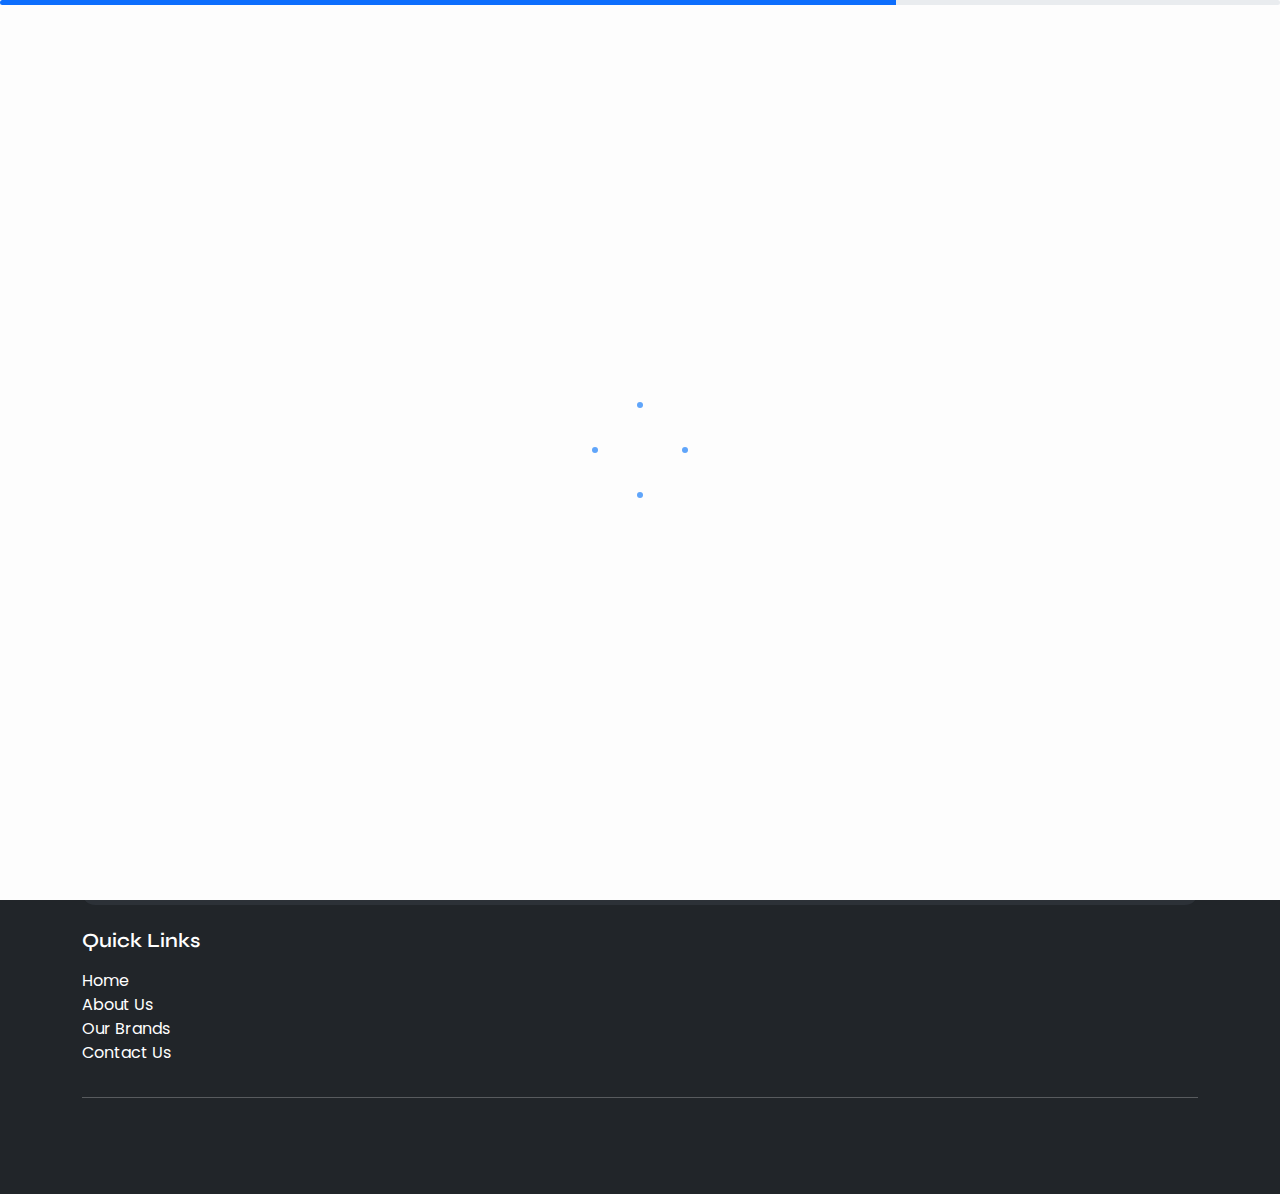
<file: contact-us.html>
<!DOCTYPE html>
<html lang="en">
<head>
    <meta charset="UTF-8">
    <meta name="viewport" content="width=device-width, initial-scale=1.0">
    <title>Responsive Training Website</title>
    <link href="https://cdn.jsdelivr.net/npm/bootstrap@5.1.3/dist/css/bootstrap.min.css" rel="stylesheet">
    <link href="https://fonts.googleapis.com/css2?family=Syne:wght@400;600&family=Poppins:wght@300;400;500&display=swap" rel="stylesheet">
    <link rel="stylesheet" href="https://cdnjs.cloudflare.com/ajax/libs/font-awesome/6.5.2/css/all.min.css">
    <link rel="stylesheet" href="css/style.css">
</head>
<body>
    <div class="loader-container">
        <svg width="100" height="100" viewBox="0 0 100 100">
          <!-- Outer rotating circle -->
          <circle class="circle outer" cx="50" cy="50" r="45" />
          
          <!-- Inner rotating circle -->
          <circle class="circle inner" cx="50" cy="50" r="25" />
          
          <!-- Pulsing dots -->
          <circle class="dots" cx="50" cy="5" r="3" />
          <circle class="dots" cx="95" cy="50" r="3" />
          <circle class="dots" cx="50" cy="95" r="3" />
          <circle class="dots" cx="5" cy="50" r="3" />
        </svg>
      </div>
    <!-- Progress Bar -->
    <div class="progress" id="progress-bar">
        <div class="progress-bar" role="progressbar" style="width: 0%;" aria-valuenow="0" aria-valuemin="0" aria-valuemax="100"></div>
    </div>
    <section class="about-us-nav-banner">
        <div class="home-banner-bg">
            <nav class="navbar navbar-expand-lg bg-transparent">
                <div class="container">
                    <a class="navbar-brand" href="#">
                        <img src="images/home/certified-header-logo.webp" alt="Logo" width="120">
                    </a>
                    <button class="navbar-toggler" type="button" data-bs-toggle="collapse" data-bs-target="#navbarNav" aria-controls="navbarNav" aria-expanded="false" aria-label="Toggle navigation">
                        <span class="navbar-toggler-icon"></span>
                    </button>
                    <div class="collapse navbar-collapse" id="navbarNav">
                        <ul class="navbar-nav mx-auto">
                            <li class="nav-item"><a class="nav-link active-link" href="./index.html">Home</a></li>
                            <li class="nav-item"><a class="nav-link" href="./about-us.html">About Us</a></li>
                            <li class="nav-item"><a class="nav-link" href="./our-brands.html">Our Brands</a></li>
                            <li class="nav-item"><a class="nav-link" href="./contact-us.html">Contact Us</a></li>
                        </ul>
                    </div>
                </div>
            </nav>
            <section class="home-banner">
                <div class="container py-4">
                    <div class="row w-100 mx-0 align-items-center">
                        <div class="col-lg-6">
                            <h2 class="h2">Contact Us</h2>
                            <h1 class="display-4">Your Path to Certified Excellence Starts Here</h1>
                            <p class="lead">Have questions about our industry-certified training programs, course offerings, or enrollment?</p>
                            <p class="lead">Whether you're enhancing individual skills or upskilling your workforce, we're here to provide the guidance you need.</p>
                        </div>
                        <div class="col-lg-6 text-center">
                            <img src="images/contact-us/contact-us-banner-img.webp" alt="Training" class="img-fluid">
                        </div>
                    </div>
                </div>
            </section>
        </div>
    </section>

    <section class="typeform" id="typeform-section">
        <div data-tf-live="01JFSV156N80ZSB11TZV2MEFP5"></div>
    </section>

    <section class="footer-section bg-dark text-white py-5">
        <div class="container">
            <div class="row">
                <div class="col-md-12">
                    <div class="row w-100 mx-0 px-md-4 footer-main-row mb-4">
                        <div class="col-md-4 align-self-center">
                            <img src="./images/home/footer-logo.webp" alt="certified logo">
                        </div>
                        <div class="col-md-4 align-self-center">
                            <div class="social-icons">
                                <a href="https://www.linkedin.com/company/hazwoper-osha/" class="social-icon"><i class="fa-linkedin-in fab"></i></a>
                                <a href="https://www.facebook.com/HazwoperOsha" class="social-icon"><i class="fab fa-facebook-f"></i></a>
                                <a href="https://www.instagram.com/hazwoper_osha_training/" class="social-icon"><i class="fab fa-instagram"></i></a>
                                <a href="https://twitter.com/HazwoperOsha/" class="social-icon"><i class="fab fa-x-twitter"></i></a>
                                <a href="https://www.pinterest.com/HazwoperOsha/" class="social-icon"><i class="fa-pinterest-p fab"></i></a>
                                <a href="https://www.youtube.com/@hazwoper-osha" class="social-icon"><i class="fa-youtube fab"></i></a>
                            </div>
                        </div>
                        <div class="col-md-4 align-self-center text-center">
                            <a href="#typeform-section" class="btn btn-outline-light ms-2">Contact Us</a>
                        </div>
                    </div>
                </div>
                <div class="col-md-6">
                    <h5 class="mb-3">Quick Links</h5>
                    <ul class="list-unstyled">
                        <li><a class="text-white" href="./index.html">Home</a></li>
                            <li><a class="text-white" href="./about-us.html">About Us</a></li>
                            <li><a class="text-white" href="./our-brands.html">Our Brands</a></li>
                            <li><a class="text-white" href="./contact-us.html">Contact Us</a></li>
                    </ul>
                </div>
            </div>
            <hr>
            <div class="text-center mt-4">
                <div class="d-flex justify-content-center">
                    <p class="mb-0 text-muted text-center">© 2024 Industrial Certified Training, LLC. All Rights Reserved.</p>
                </div>
            </div>
        </div>
    </section>

    <!-- Load scripts at the end of the body with defer attribute -->
    <script src="https://cdn.jsdelivr.net/npm/bootstrap@5.1.3/dist/js/bootstrap.bundle.min.js" defer></script>
    <script src="https://code.jquery.com/jquery-3.7.1.min.js"></script>
    <script src="./js/script.js"></script>
    <script src="//embed.typeform.com/next/embed.js" defer></script>
</body>
</html>
</file>
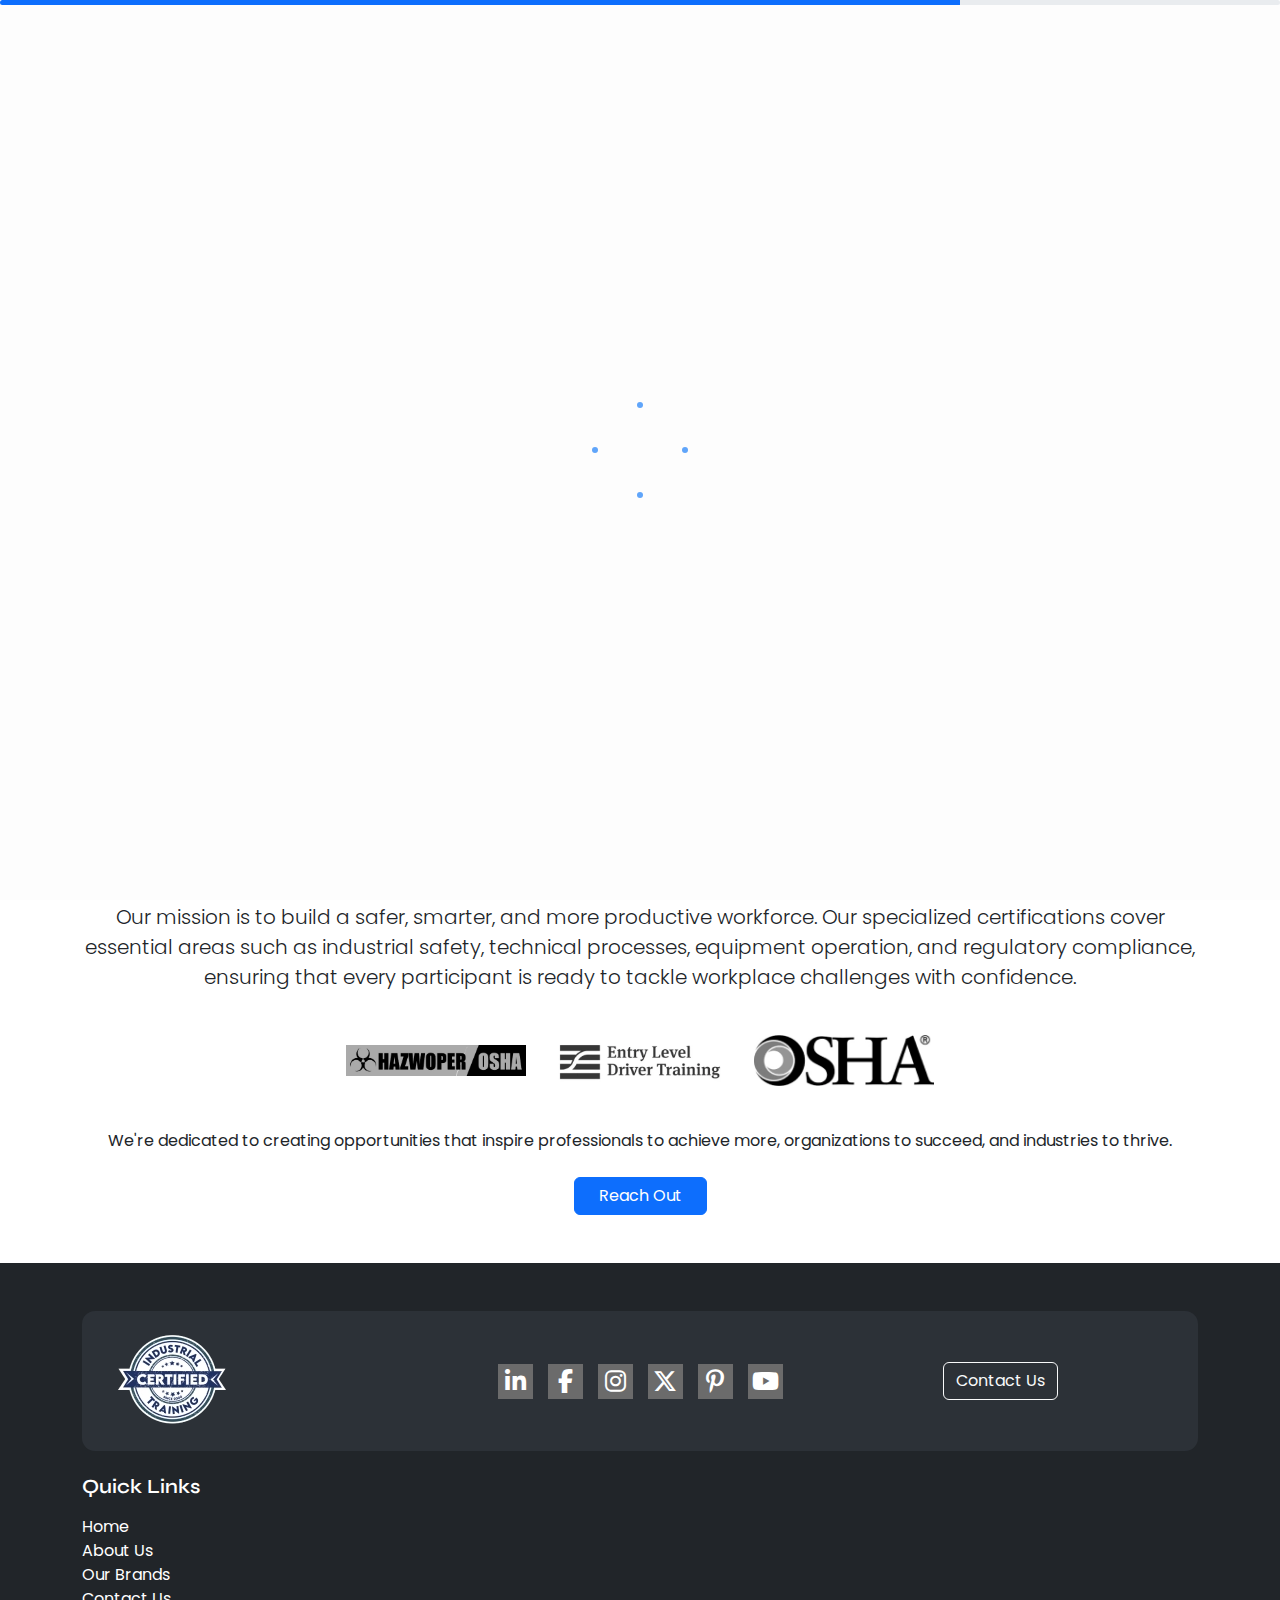
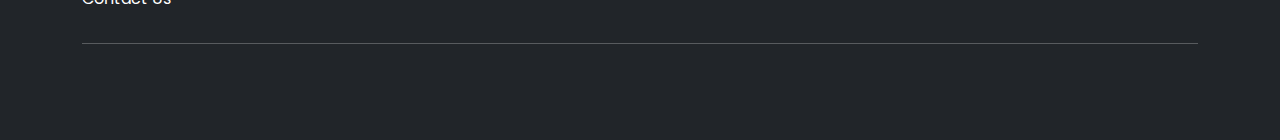
<file: our-brands.html>
<!DOCTYPE html>
<html lang="en">
<head>
    <meta charset="UTF-8">
    <meta name="viewport" content="width=device-width, initial-scale=1.0">
    <title>Responsive Training Website</title>
    <link href="https://cdn.jsdelivr.net/npm/bootstrap@5.1.3/dist/css/bootstrap.min.css" rel="stylesheet">
    <link href="https://fonts.googleapis.com/css2?family=Syne:wght@400;600&family=Poppins:wght@300;400;500&display=swap" rel="stylesheet">
    <link rel="stylesheet" href="https://cdnjs.cloudflare.com/ajax/libs/font-awesome/6.5.2/css/all.min.css">
    <link rel="stylesheet" href="css/style.css">
</head>
<body>
    <div class="loader-container">
        <svg width="100" height="100" viewBox="0 0 100 100">
          <!-- Outer rotating circle -->
          <circle class="circle outer" cx="50" cy="50" r="45" />
          
          <!-- Inner rotating circle -->
          <circle class="circle inner" cx="50" cy="50" r="25" />
          
          <!-- Pulsing dots -->
          <circle class="dots" cx="50" cy="5" r="3" />
          <circle class="dots" cx="95" cy="50" r="3" />
          <circle class="dots" cx="50" cy="95" r="3" />
          <circle class="dots" cx="5" cy="50" r="3" />
        </svg>
      </div>
    <!-- Progress Bar -->
    <div class="progress" id="progress-bar">
        <div class="progress-bar" role="progressbar" style="width: 0%;" aria-valuenow="0" aria-valuemin="0" aria-valuemax="100"></div>
    </div>
    <section class="about-us-nav-banner">
        <div class="home-banner-bg">
            <nav class="navbar navbar-expand-lg bg-transparent">
                <div class="container">
                    <a class="navbar-brand" href="#">
                        <img src="images/home/certified-header-logo.webp" alt="Logo" width="120">
                    </a>
                    <button class="navbar-toggler" type="button" data-bs-toggle="collapse" data-bs-target="#navbarNav" aria-controls="navbarNav" aria-expanded="false" aria-label="Toggle navigation">
                        <span class="navbar-toggler-icon"></span>
                    </button>
                    <div class="collapse navbar-collapse" id="navbarNav">
                        <ul class="navbar-nav mx-auto">
                            <li class="nav-item"><a class="nav-link active-link" href="./index.html">Home</a></li>
                            <li class="nav-item"><a class="nav-link" href="./about-us.html">About Us</a></li>
                            <li class="nav-item"><a class="nav-link" href="./our-brands.html">Our Brands</a></li>
                            <li class="nav-item"><a class="nav-link" href="./contact-us.html">Contact Us</a></li>
                        </ul>
                    </div>
                </div>
            </nav>
            <section class="home-banner">
                <div class="container py-4">
                    <div class="row w-100 mx-0 align-items-center">
                        <div class="col-lg-6">
                            <h2 class="h2">Our Brands</h2>
                            <h1 class="display-4">Empowering Industries, Elevating Standards</h1>
                            <p class="lead">Our certified industrial training programs are crafted to meet the evolving needs of modern industries, focusing on equipping professionals with the skills, knowledge, and certifications required for operational excellence. From safety compliance to technical expertise, our diverse offerings empower individuals and organizations to thrive in a competitive landscape.</p>
                        </div>
                        <div class="col-lg-6 text-center">
                            <img src="images/our-brands/our-brands-banner-img.webp" alt="Training" class="img-fluid">
                        </div>
                    </div>
                </div>
            </section>
        </div>
    </section>

    <section class="text-center explore-our-expertise py-5 container">
        <h2 class="h2 mb-4">Explore Our Expertise</h2>
        <p class="lead mb-4">Our mission is to build a safer, smarter, and more productive workforce. Our specialized certifications cover essential areas such as industrial safety, technical processes, equipment operation, and regulatory compliance, ensuring that every participant is ready to tackle workplace challenges with confidence.</p>
        <div class="row w-100 mx-0 mb-4 align-items-center justify-content-center">
            <div class="col-12 col-lg-auto my-3">
                <img src="./images/our-brands/hazwoper-logo.webp" alt="HAZWOPER/OSHA">
            </div>
            <div class="col-12 col-lg-auto my-3">
                <img src="./images/our-brands/eldt-logo.webp" alt="Entry Level Driver Training">
            </div>
            <div class="col-12 col-lg-auto my-3">
                <img src="./images/our-brands/osha-logo.webp" alt="OSHA">
            </div>
        </div>
        <p class="mb-4">We're dedicated to creating opportunities that inspire professionals to achieve more, organizations to succeed, and industries to thrive.</p>
        <a href="#typeform-section" class="btn btn-primary px-4">Reach Out</a>
    </section>

    <section class="typeform" id="typeform-section">
        <div data-tf-live="01JFSV156N80ZSB11TZV2MEFP5"></div>
    </section>

    <section class="footer-section bg-dark text-white py-5">
        <div class="container">
            <div class="row">
                <div class="col-md-12">
                    <div class="row w-100 mx-0 px-md-4 footer-main-row mb-4">
                        <div class="col-md-4 align-self-center">
                            <img src="./images/home/footer-logo.webp" alt="certified logo">
                        </div>
                        <div class="col-md-4 align-self-center">
                            <div class="social-icons">
                                <a href="https://www.linkedin.com/company/hazwoper-osha/" class="social-icon"><i class="fa-linkedin-in fab"></i></a>
                                <a href="https://www.facebook.com/HazwoperOsha" class="social-icon"><i class="fab fa-facebook-f"></i></a>
                                <a href="https://www.instagram.com/hazwoper_osha_training/" class="social-icon"><i class="fab fa-instagram"></i></a>
                                <a href="https://twitter.com/HazwoperOsha/" class="social-icon"><i class="fab fa-x-twitter"></i></a>
                                <a href="https://www.pinterest.com/HazwoperOsha/" class="social-icon"><i class="fa-pinterest-p fab"></i></a>
                                <a href="https://www.youtube.com/@hazwoper-osha" class="social-icon"><i class="fa-youtube fab"></i></a>
                            </div>
                        </div>
                        <div class="col-md-4 align-self-center text-center">
                            <a href="#typeform-section" class="btn btn-outline-light ms-2">Contact Us</a>
                        </div>
                    </div>
                </div>
                <div class="col-md-6">
                    <h5 class="mb-3">Quick Links</h5>
                    <ul class="list-unstyled">
                        <li><a class="text-white" href="./index.html">Home</a></li>
                            <li><a class="text-white" href="./about-us.html">About Us</a></li>
                            <li><a class="text-white" href="./our-brands.html">Our Brands</a></li>
                            <li><a class="text-white" href="./contact-us.html">Contact Us</a></li>
                    </ul>
                </div>
            </div>
            <hr>
            <div class="text-center mt-4">
                <div class="d-flex justify-content-center">
                    <p class="mb-0 text-muted text-center">© 2024 Industrial Certified Training, LLC. All Rights Reserved.</p>
                </div>
            </div>
        </div>
    </section>

    <!-- Load scripts at the end of the body with defer attribute -->
    <script src="https://cdn.jsdelivr.net/npm/bootstrap@5.1.3/dist/js/bootstrap.bundle.min.js" defer></script>
    <script src="https://code.jquery.com/jquery-3.7.1.min.js"></script>
    <script src="./js/script.js"></script>
    <script src="//embed.typeform.com/next/embed.js" defer></script>
</body>
</html>
</file>
<file: css/style.css>
body {
    font-family: 'Poppins', sans-serif;
}

h1, h2, h3, h4, h5, h6,
.h1, .h2, .h3, .h4, .h5, .h6,
.display-1, .display-2, .display-3, .display-4, .display-5, .display-6,
.fs-1, .fs-2, .fs-3, .fs-4, .fs-5, .fs-6 {
    font-family: 'Syne', sans-serif;
    font-weight: 600;
}

.loader-container {
    display: flex;
    justify-content: center;
    align-items: center;
    min-height: 200px;
    background: #fdfdfd;
    height: 100vh;
    position: fixed;
    top: 0px;
    width: 100%;
    z-index: 1;
  }

  .circle {
    fill: none;
    stroke-width: 4;
    animation: rotate 2s linear infinite;
  }

  .outer {
    stroke: #60a5fa;
    stroke-dasharray: 314;
    stroke-dashoffset: 314;
    animation: dash 2s ease-in-out infinite;
  }

  .inner {
    stroke: #2563eb;
    stroke-dasharray: 157;
    stroke-dashoffset: 157;
    animation: dash 2s ease-in-out infinite reverse;
    opacity: 0.6;
  }

  .dots {
    fill: #60a5fa;
    animation: pulse 2s ease-in-out infinite;
  }

  @keyframes rotate {
    100% {
      transform: rotate(360deg);
    }
  }

  @keyframes dash {
    0% {
      stroke-dashoffset: 314;
    }
    50% {
      stroke-dashoffset: 0;
    }
    100% {
      stroke-dashoffset: -314;
    }
  }

  @keyframes pulse {
    0%, 100% {
      opacity: 0.2;
    }
    50% {
      opacity: 1;
    }
  }

.progress {
    position: fixed;
    top: 0;
    left: 0;
    width: 100%;
    height: 5px;
    z-index: 9999; /* Ensure it stays on top */
}

/* Navigation Banner */
/* Remove these classes as they're replaced by Bootstrap classes */
.nav-banner {
    background-image: url(./../images/home/home-bg.webp);
    background-position-y: bottom;
    background-position-x: center;
    background-size: cover;
}

.home-banner-bg {
    background-image: url(./../images/home/home-top-bg.webp);
    background-repeat: no-repeat;
    background-position-x: right;
    background-position-y: top;
    padding-bottom: 4%;
}

/* Navbar Styles */
.navbar .navbar-brand img {
    max-height: 100px;
    width: 100px;
    object-fit: contain;
}

.navbar .nav-link {
    color: #333;
    font-weight: 500;
    padding: 0px!important;
    margin: 10px;
}

/* Hamburger Menu */
.navbar .navbar-toggler {
    display: block;
    border: 2px solid #333;
    padding: 0.25rem 0.5rem;
    position: relative;
    background: transparent;
    transition: 0.3s ease-in-out;
    width: 45px;
    height: 40px;
}

.navbar .navbar-toggler:focus {
    outline: none;
    box-shadow: none;
    border-color: #333;
}

.navbar .navbar-toggler-icon {
    background: transparent;
    display: inline-block;
    position: relative;
    width: 24px;
    height: 2px;
    margin: 0 auto;
}

.navbar .navbar-toggler-icon::before,
.navbar .navbar-toggler-icon::after,
.navbar .navbar-toggler-icon {
    background: #333;
    content: '';
    display: block;
    width: 24px;
    height: 2px;
    position: absolute;
    left: 5px;
    transition: all 0.3s ease-in-out;
}

.navbar .navbar-toggler-icon::before {
    top: -8px;
}

.navbar .navbar-toggler-icon::after {
    bottom: -8px;
}

.navbar .navbar-toggler[aria-expanded="true"] .navbar-toggler-icon {
    background: transparent;
}

.navbar .navbar-toggler[aria-expanded="true"] .navbar-toggler-icon::before {
    top: 0;
    transform: rotate(45deg);
}

.navbar .navbar-toggler[aria-expanded="true"] .navbar-toggler-icon::after {
    bottom: 0;
    transform: rotate(-45deg);
}


.home-banner .accredited-logo {
    max-width: 150px;
    margin-top: 1rem;
    margin-bottom: 3rem;
}

/* Media Queries */
@media (min-width: 992px) {
    .navbar .navbar-toggler {
        display: none;
    }
}

@media (max-width: 768px) {
    .home-banner {
        text-align: center;
    }
    
    .home-banner .banner-text-content {
        text-align: center;
    }
}

.navbar-nav .nav-item .nav-link {
    position: relative;
    opacity: 1;
    transition: opacity 0.3s ease;
    color: #333;
}

.active-link {
    color: #0d6efd!important;
}

.navbar-nav .nav-item .nav-link:hover {
    color: #0d6efd;
}

.navbar-nav .nav-item .nav-link::before {
    content: '';
    position: absolute;
    bottom: 0;
    left: 0;
    width: 0;
    height: 3px;
    box-shadow: 2px 2px 3px 0px #0d6efd;
    background-color: var(--bs-primary);
    transition: width 0.3s ease;
}

/* Hover effects */

.navbar-nav .nav-item .nav-link:hover::before {
    width: 100%;
}

/* Keep active link at full opacity */
.navbar-nav .nav-item .nav-link.active {
    opacity: 1;
}
/* Counter section */

/* Stats Section */
.stats {
    padding: 60px 0;
    background: #fff;
}

.stats__container {
    max-width: 1200px;
    margin: 0 auto;
    padding: 0 15px;
}

.stats__wrapper {
    display: flex;
    justify-content: space-around;
    align-items: center;
}

.stats__item {
    text-align: center;
}

.stats__number-wrap {
    display: flex;
    justify-content: center;
    align-items: baseline;
}

.stats__number {
    font-size: 90px;
    font-weight: 600;
    line-height: 1;
    color: #1780E2;

}

.stats__symbol {
    font-size: 60px;
    margin-left: 5px;
    color: #1780E2;
    font-weight: 600;
}

.stats__label {
    font-size: 30px;
    color: #333;
    font-weight: 600;
}

/* Responsive Design */
@media (max-width: 768px) {
    .stats__wrapper {
        flex-direction: column;
        gap: 30px;
    }
    
    .stats__number,
    .stats__symbol {
        font-size: 36px;
    }
    
    .stats__label {
        font-size: 16px;
    }
}

/* Trusted Network Section */
/* Main Section */
.trusted-network {
    padding: 50px 0;
    background: #F4F4F4;
}

.trusted-network h2 {
    text-align: center;
    margin-bottom: 30px;
}

/* Slider basic styles */
.network-slider {
    padding: 0 40px;
}

.slider-item {
    text-align: -webkit-center;
}

.slider-item img {
    max-height: 300px;
    width: 200px;
    object-fit: contain;
}

/* Navigation arrows */
.slick-prev,
.slick-next {
    width: 30px;
    height: 30px;
    z-index: 1;
}

.slick-prev { left: 0; }
.slick-next { right: 0; }

.slick-prev:before,
.slick-next:before {
    color: #333!important;
    font-size: 30px!important;
}

/* Responsive */
@media (max-width: 767px) {
    .network-slider { padding: 0 20px; }
    .slider-item img { max-height: 200px; }
    .stats__number { font-size: 36px; }
    .stats__symbol { font-size: 20px; }
    .stats__label { font-size: 16px; }
}

.services-we-offer .card {
    background: #D9D9D9;
    margin: 10px;
    border:0
}

.services-we-offer .card .card-title .card-link{
    color: #0000;
}
.services-we-offer .card .card-text {
    color: #858585;
}

.services-we-offer .card .card-link {
    color: black;
    text-decoration: none;
    font-weight: 600;
}

.services-we-offer .card:hover .card-link {
    color: #00a5ff;
    text-decoration: none;
    position: relative;
    text-decoration-line: underline;
}

.services-we-offer .card .card-link i {
    transition: transform 0.5s ease-in-out;
    transform: rotate(-40deg);
    margin-left: 10px;
}

.services-we-offer .card:hover .card-link i {
    transform: rotate(-410deg);
    color: #00a5ff;
}

.services-we-offer .card img {
    width: 100%;
}

.services-we-offer .card:hover {
    color: #ffffff;
    background: linear-gradient(180deg, #30609B 0%, #3DB7D2 100%);
    transform: 0.5s;
}

.services-we-offer .card:hover .card-text {
    color: #ffffff;
}

.services-we-offer .card .card-border {
    border: 1.5px solid #A5A5A5;
    background: #A5A5A5;
    height: 3px;
    opacity: 0.8;
}

.services-we-offer .card:hover .card-border {
    background: white;
    border-color: white;
    opacity: 1;
}

.services-we-offer .slick-dots {
    position: absolute;
    bottom: 25pxpx;
    left: 50%;
    transform: translateX(-50%);
    z-index: 10;
}

.services-we-offer .slick-dots li {
    margin: 0 8px;
    width: 13px;
    height: 13px;
    color: transparent;
    display: inline-grid;
    align-content: center;
    justify-content: center;
    align-items: center;
}

.services-we-offer .slick-dots li button {
    background: #AEAEAE;
    color: transparent !important;
    height: 10px;
    width: 10px;
}

.services-we-offer .slick-dots li.slick-active button:before {
    opacity: 1;
}

.services-we-offer .slick-dots li.slick-active button {
    color: transparent;
    border: 1px solid #3DB7D1;
    padding: 10px;
    background: transparent;
    border-radius: 0;
}


.services-we-offer .slick-dots li button:before {
    font-family: 'slick';
    font-size: 6px;
    line-height: 20px;
    position: absolute;
    top: 0px;
    left: 0px;
    width: 12px;
    height: 12px;
    padding: 0px;
    content: '•';
    text-align: center;
    opacity: 0;
    color: black;
    -webkit-font-smoothing: antialiased;
    -moz-osx-font-smoothing: grayscale;
    background: linear-gradient(135deg, #305F9B 0%, #3DB7D1 100%);
    color: transparent!important;
}

.we-work-with {
    background-image: url(./../images/home/we-work-with-bg.webp);
    background-size: 100% 100%;
    background-position-y: bottom;
    background-repeat: no-repeat;
    background-position-x:left;
}

.customized-training{
    background-image: url('./../images/home/customized-training-bg.webp');
    background-size: cover;
    background-position-x: center;
    background-position-y: 100%;
    color: #000000;
}

.customized-training .section-title {
    font-size: 2.5rem;
    font-weight: bold;
    margin-bottom: 20px;
}

.customized-training .section-subtitle {
    font-size: 1.2rem;
    margin-bottom: 40px;
}

.customized-training .card {
    border: none;
    border-radius: 36px;
    overflow: hidden;
}

.customized-training .card-img-top {
    object-fit: contain
}

.customized-training .card-title {
    font-size: 1.5rem;
    text-align: center;
    margin-top: 10px;
}

.our-reputation .slider-item {
    padding: 20px;
    margin: 0px 10px 30px 10px;
    border-radius: 8px;
    background: #FBFBFB;
    transition: box-shadow 0.3s;
}

.our-reputation .slider-item:hover {
    box-shadow: #156CD766 1px 5px, #156CD74d 2px 10px, #156CD733 3px 15px, #156CD71a 4px 20px, #156CD70d 5px 25px;
    transform: scale(1.02);
    transition: 0.2s;
}

.our-reputation .rating > i{
    font-size: 1.2rem;
    margin: 10px 0;
    color: #156CD7;
}

.our-reputation .testimonial-img {
    width: 60px;
    border: 1px solid #c1c1c1;
    border-radius: 50%;
    padding: 5px;
}

.our-reputation .testimonial-img img{
    width: 47px;
}

.our-reputation .slider-navigation {
    margin: 20px 0px;
}

.our-reputation .reputation-slick-prev, 
.our-reputation .reputation-slick-next {
    border: none;
    border-radius: 50%;
    width: 55px;
    height: 55px;
    display: flex;
    align-items: center;
    justify-content: center;
    background: white;
}

.our-reputation .reputation-slick-prev:hover, 
.our-reputation .reputation-slick-next:hover {
    color: #007bff;
}

/* Responsive adjustments */
@media (max-width: 768px) {
    .our-reputation .slider-item {
        padding: 15px;
    }

    .our-reputation .rating {
        font-size: 1rem;
    }

    .our-reputation .reputation-slick-prev, 
    .our-reputation .reputation-slick-next {
        width: 30px;
        height: 30px;
    }
}

.footer-section .footer-main-row {
    border-radius: 13px;
    background: #2c3137;
    padding: 20px;
}

.social-icons {
    display: flex;
    justify-content: center;
    gap: 15px;
    margin: 10px 0;
}

.social-icon {
    color: #fff;
    font-size: 1.5rem;
    transition: transform 0.3s;
    width: 35px;
    height: 35px;
    display: flex;
    justify-content: center;
    align-items: center;
    text-decoration-line: none;
    background: #6B6B6B;
}

.social-icon:hover {
    transform: scale(1.1);
    color: #6B6B6B;
    background: #fff;
}

.footer-section .list-unstyled a {
    text-decoration-line: none;
}

.footer-section .list-unstyled a:hover {
    text-decoration-line: underline;
}

.footer-section .subscribe-input .form-control {
    background: #6B6B6B;
}

.footer-section .subscribe-input .form-control::placeholder {
    color: #d6d6d6;
}

.footer-section .subscribe-input button{
    position: absolute;
    padding: 3px;
    top: 3px;
    border-radius: 0;
    width: 35px;
    margin-right: 3px;
    z-index: 10;
}

.footer-section .subscribe-input button i{
    transform: rotate(320deg);
}

/* About Us page */
.about-us-nav-banner {
    background-image: url(./../images/about-us/about-us-banner-bg.webp);
    background-position-y: bottom;
    background-position-x: center;
    background-size: cover;
}
/* About Us page */

/* our brands */

.explore-our-expertise img {
    max-width: 180px;
    object-fit: contain;
}

/* our brands */
</file>
